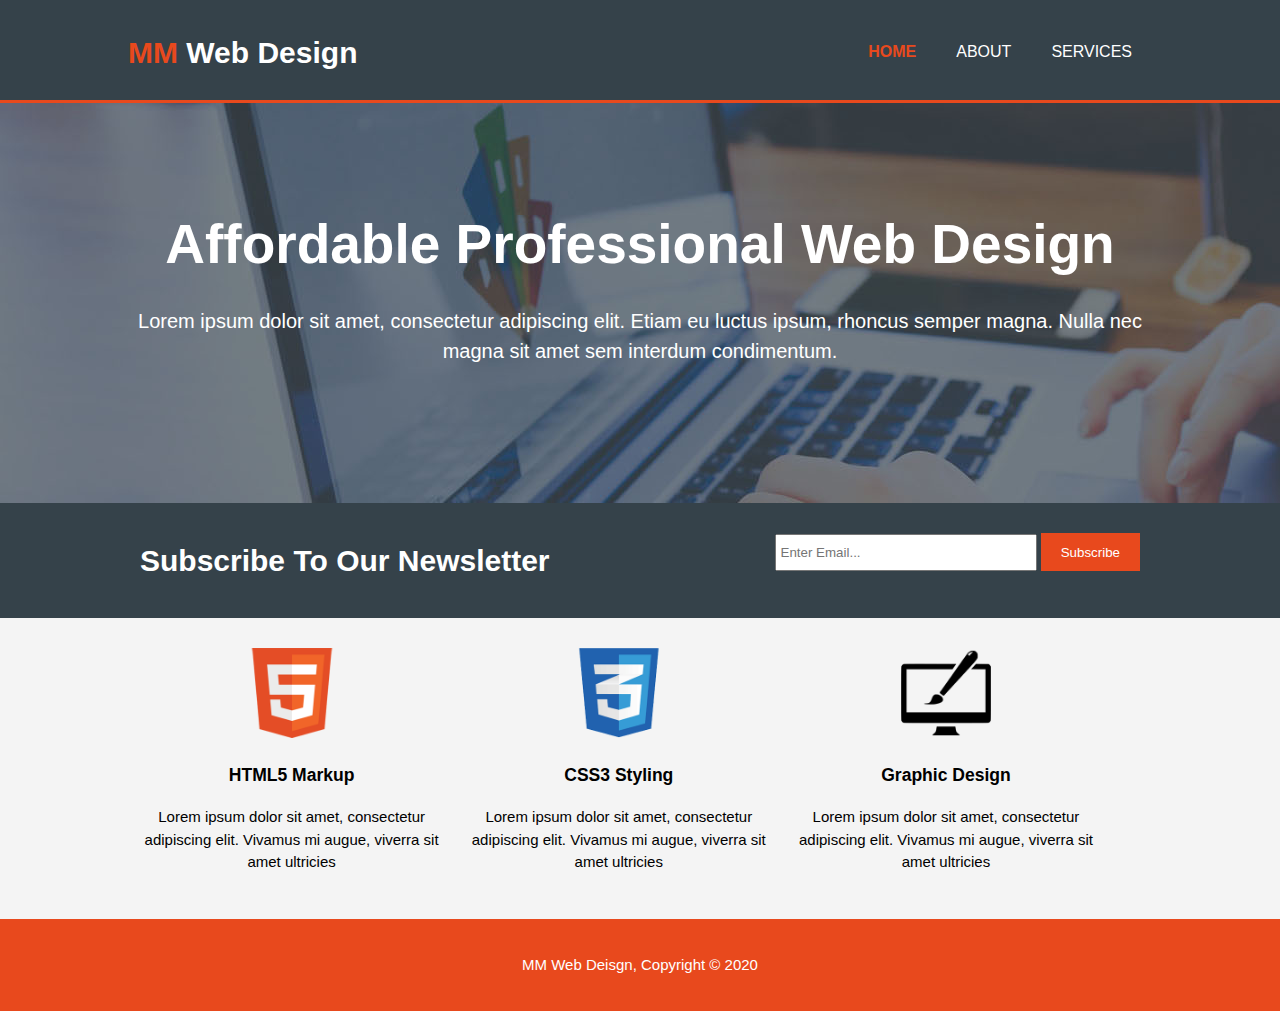
<file: index.html>
<!DOCTYPE html>
<html>
  <head>
    <meta charset="utf-8">
    <meta name="viewport" content="width=device-width">
    <title>MM Web Deisgn | Welcome</title>
    <link rel="stylesheet" href="./css/style.css">
  </head>
  <body>
    <header>
      <div class="container">
        <div id="branding">
          <h1><span class="highlight">MM</span> Web Design</h1>
        </div>
        <nav>
          <ul>
            <li class="current"><a href="index.html">Home</a></li>
            <li><a href="about.html">About</a></li>
            <li><a href="services.html">Services</a></li>
          </ul>
        </nav>
      </div>
    </header>

    <section>
      <div id="showcase">
        <div class="container">
          <h1>Affordable Professional Web Design</h1>
          <p>Lorem ipsum dolor sit amet, consectetur adipiscing elit. Etiam eu luctus ipsum, rhoncus semper magna. Nulla nec magna sit amet sem interdum condimentum.</p>
        </div>
      </div>
    </section>

    <section>
      <div id="newsletter">
        <div class="container">
          <h1>Subscribe To Our Newsletter</h1>
          <form>
            <input type="email" placeholder="Enter Email...">
            <button type="submit" class="button_1">Subscribe</button>
          </form>
        </div>
      </div>
    </section>

    <section>
      <div id="boxes">
        <div class="container">
          <div class="box">
            <img src="./img/logo_html.png">
            <h3>HTML5 Markup</h3>
            <p>Lorem ipsum dolor sit amet, consectetur adipiscing elit. Vivamus mi augue, viverra sit amet ultricies</p>
          </div>
          <div class="box">
            <img src="./img/logo_css.png">
            <h3>CSS3 Styling</h3>
            <p>Lorem ipsum dolor sit amet, consectetur adipiscing elit. Vivamus mi augue, viverra sit amet ultricies</p>
          </div>
          <div class="box">
            <img src="./img/logo_brush.png">
            <h3>Graphic Design</h3>
            <p>Lorem ipsum dolor sit amet, consectetur adipiscing elit. Vivamus mi augue, viverra sit amet ultricies</p>
          </div>
        </div>
      </div>
    </section>

    <footer>
      <p>MM Web Deisgn, Copyright &copy; 2020</p>
    </footer>
  </body>
</html>
</file>
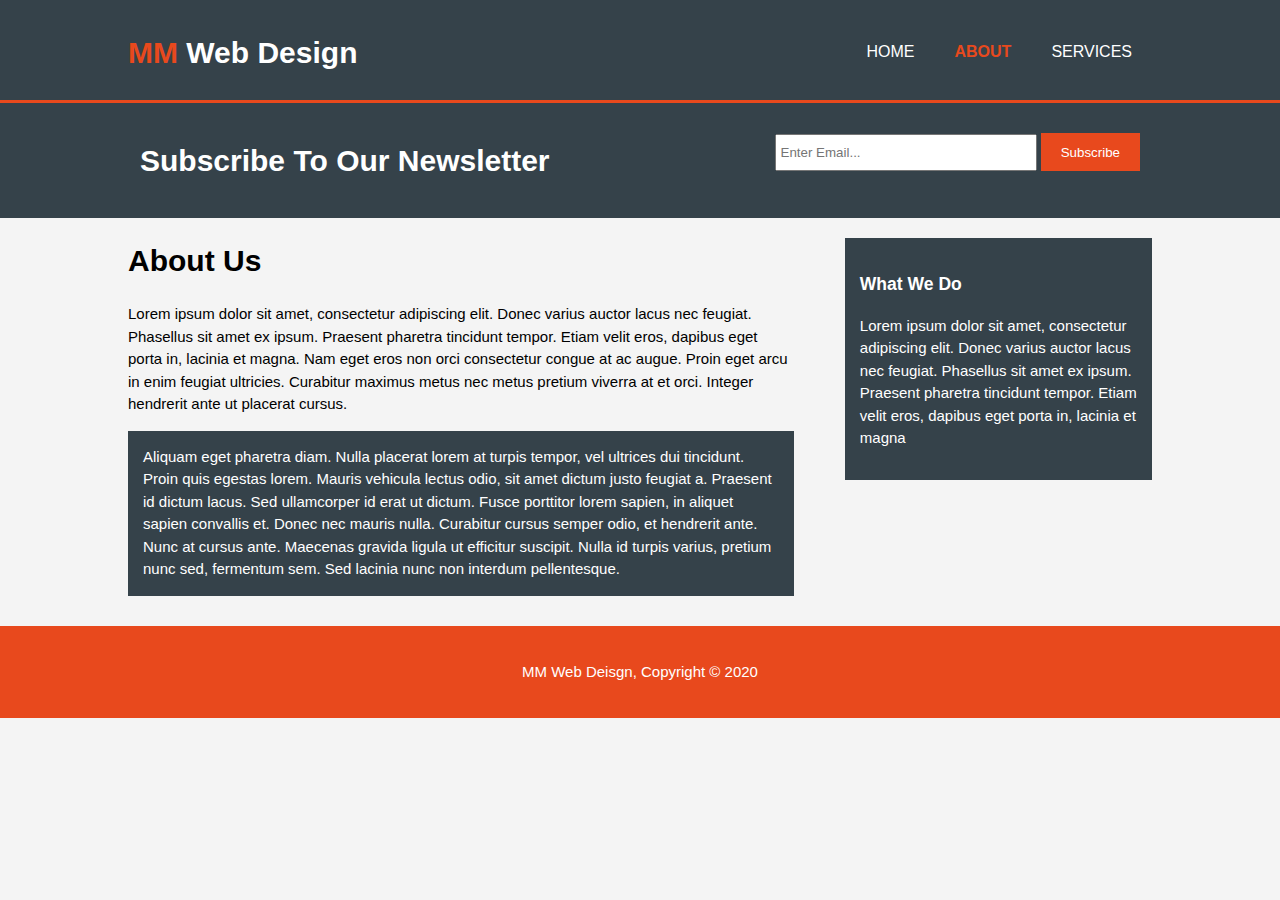
<file: about.html>
<!DOCTYPE html>
<html>
  <head>
    <meta charset="utf-8">
    <meta name="viewport" content="width=device-width">
    <title>MM Web Deisgn | About</title>
    <link rel="stylesheet" href="./css/style.css">
  </head>
  <body>
    <header>
      <div class="container">
        <div id="branding">
          <h1><span class="highlight">MM</span> Web Design</h1>
        </div>
        <nav>
          <ul>
            <li><a href="index.html">Home</a></li>
            <li class="current"><a href="about.html">About</a></li>
            <li><a href="services.html">Services</a></li>
          </ul>
        </nav>
      </div>
    </header>

    <section id="newsletter">
      <div class="container">
        <h1>Subscribe To Our Newsletter</h1>
        <form>
          <input type="email" placeholder="Enter Email...">
          <button type="submit" class="button_1">Subscribe</button>
        </form>
      </div>
    </section>

    <section id="main">
      <div class="container">
        <article id="main-col">
          <h1 class="page-title">About Us</h1>
          <p>
            Lorem ipsum dolor sit amet, consectetur adipiscing elit. Donec varius auctor lacus nec feugiat. Phasellus sit amet ex ipsum. Praesent pharetra tincidunt tempor. Etiam velit eros, dapibus eget porta in, lacinia et magna. Nam eget eros non orci consectetur congue at ac augue. Proin eget arcu in enim feugiat ultricies. Curabitur maximus metus nec metus pretium viverra at et orci. Integer hendrerit ante ut placerat cursus.
          </p>
          <p class="dark">
Aliquam eget pharetra diam. Nulla placerat lorem at turpis tempor, vel ultrices dui tincidunt. Proin quis egestas lorem. Mauris vehicula lectus odio, sit amet dictum justo feugiat a. Praesent id dictum lacus. Sed ullamcorper id erat ut dictum. Fusce porttitor lorem sapien, in aliquet sapien convallis et. Donec nec mauris nulla. Curabitur cursus semper odio, et hendrerit ante. Nunc at cursus ante. Maecenas gravida ligula ut efficitur suscipit. Nulla id turpis varius, pretium nunc sed, fermentum sem. Sed lacinia nunc non interdum pellentesque.
          </p>
        </article>

        <aside id="sidebar">
          <div class="dark">
            <h3>What We Do</h3>
            <p>Lorem ipsum dolor sit amet, consectetur adipiscing elit. Donec varius auctor lacus nec feugiat. Phasellus sit amet ex ipsum. Praesent pharetra tincidunt tempor. Etiam velit eros, dapibus eget porta in, lacinia et magna</p>
          </div>
        </aside>
      </div>
    </section>

    <footer>
      <p>MM Web Deisgn, Copyright &copy; 2020</p>
    </footer>
  </body>
</html>
</file>
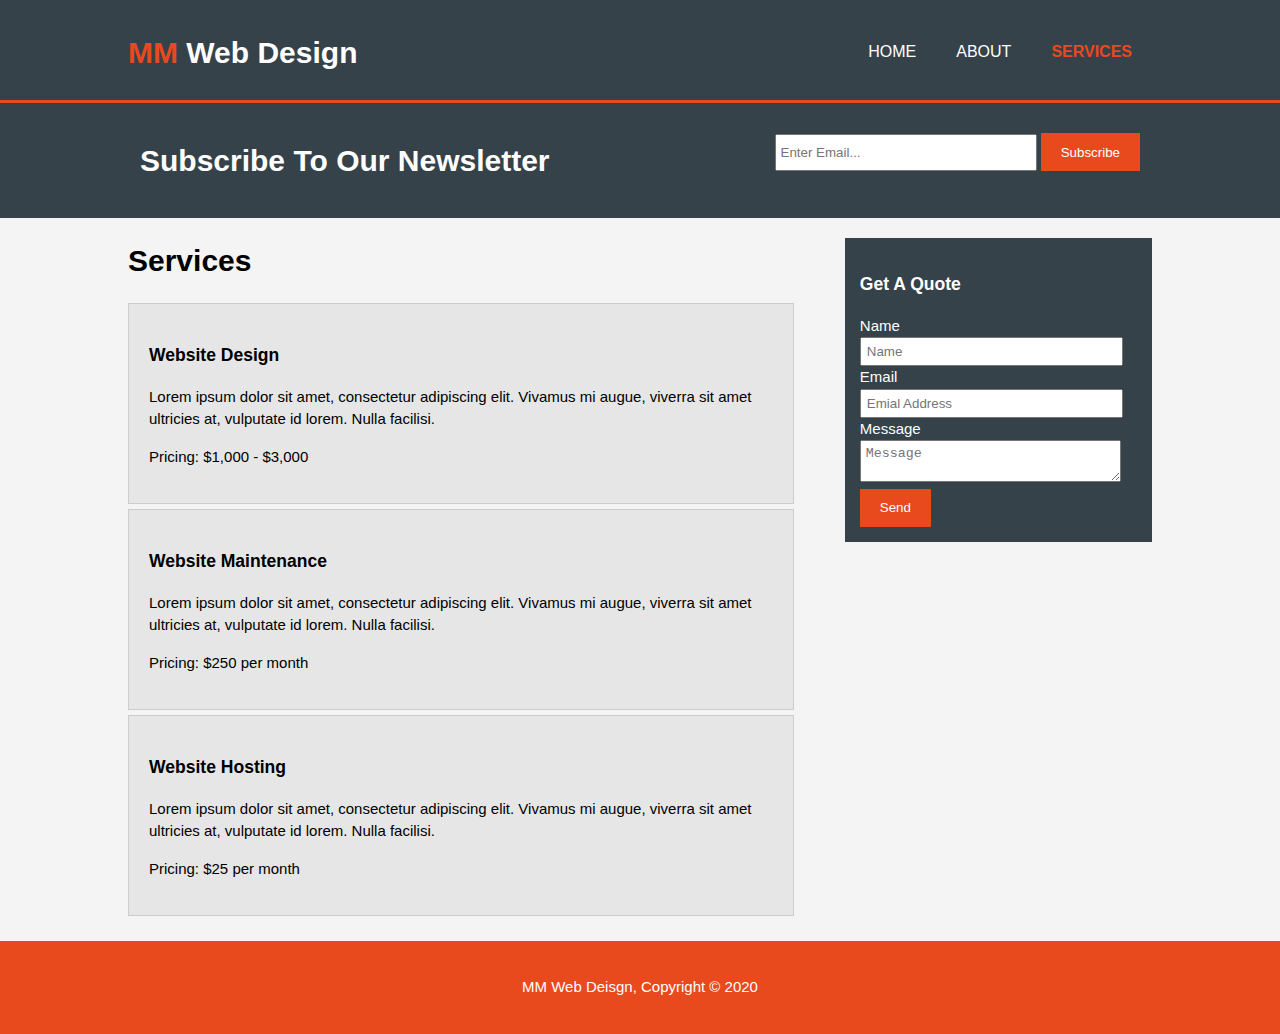
<file: services.html>
<!DOCTYPE html>
<html>
  <head>
    <meta charset="utf-8">
    <meta name="viewport" content="width=device-width">
    <title>MM Web Deisgn | Services</title>
    <link rel="stylesheet" href="./css/style.css">
  </head>
  <body>
    <header>
      <div class="container">
        <div id="branding">
          <h1><span class="highlight">MM</span> Web Design</h1>
        </div>
        <nav>
          <ul>
            <li><a href="index.html">Home</a></li>
            <li><a href="about.html">About</a></li>
            <li class="current"><a href="services.html">Services</a></li>
          </ul>
        </nav>
      </div>
    </header>

    <section id="newsletter">
      <div class="container">
        <h1>Subscribe To Our Newsletter</h1>
        <form>
          <input type="email" placeholder="Enter Email...">
          <button type="submit" class="button_1">Subscribe</button>
        </form>
      </div>
    </section>

    <section id="main">
      <div class="container">
        <article id="main-col">
          <h1 class="page-title">Services</h1>
          <ul id="services">
            <li>
              <h3>Website Design</h3>
              <p>Lorem ipsum dolor sit amet, consectetur adipiscing elit. Vivamus mi augue, viverra sit amet ultricies at, vulputate id lorem. Nulla facilisi.</p>
						  <p>Pricing: $1,000 - $3,000</p>
            </li>
            <li>
              <h3>Website Maintenance</h3>
              <p>Lorem ipsum dolor sit amet, consectetur adipiscing elit. Vivamus mi augue, viverra sit amet ultricies at, vulputate id lorem. Nulla facilisi.</p>
						  <p>Pricing: $250 per month</p>
            </li>
            <li>
              <h3>Website Hosting</h3>
              <p>Lorem ipsum dolor sit amet, consectetur adipiscing elit. Vivamus mi augue, viverra sit amet ultricies at, vulputate id lorem. Nulla facilisi.</p>
						  <p>Pricing: $25 per month</p>
            </li>
          </ul>
        </article>

        <aside id="sidebar">
          <div class="dark">
            <h3>Get A Quote</h3>
            <form class="quote">
  						<div>
  							<label>Name</label><br>
  							<input type="text" placeholder="Name">
  						</div>
  						<div>
  							<label>Email</label><br>
  							<input type="email" placeholder="Emial Address">
  						</div>
  						<div>
  							<label>Message</label><br>
  							<textarea placeholder="Message"></textarea>
  						</div>
  						<button class="button_1" type="submit">Send</button>
					</form>
          </div>
        </aside>
      </div>
    </section>

    <footer>
      <p>MM Web Deisgn, Copyright &copy; 2020</p>
    </footer>
  </body>
</html>
</file>
<file: css/style.css>
body{
  font: 15px/1.5 Arial, Helvetica,sans-serif;
  padding:0;
  margin:0;
  background-color:#f4f4f4;
}

/* Global */
.container{
  width:80%;
  margin:auto;
  overflow:hidden;
}

ul{
  margin:0;
  padding:0;
}

.button_1{
  height:38px;
  background:#e8491d;
  border:0;
  padding-left: 20px;
  padding-right:20px;
  color:#ffffff;
}

.dark{
  padding:15px;
  background:#35424a;
  color:#ffffff;
  margin-top:10px;
  margin-bottom:10px;
}

/* Header **/
header{
  background:#35424a;
  color:#ffffff;
  padding-top:30px;
  min-height:70px;
  border-bottom:#e8491d 3px solid;
}

header a{
  color:#ffffff;
  text-decoration:none;
  text-transform: uppercase;
  font-size:16px;
}

header li{
  float:left;
  display:inline;
  padding: 0 20px 0 20px;
}

header #branding{
  float:left;
}

header #branding h1{
  margin:0;
}

header nav{
  float:right;
  margin-top:10px;
}

header .highlight, header .current a{
  color:#e8491d;
  font-weight:bold;
}

header a:hover{
  color:#cccccc;
  font-weight:bold;
}

/* Showcase */
#showcase{
  min-height:400px;
  background:url('../img/showcase.jpg') no-repeat 0 -400px;
  text-align:center;
  color:#ffffff;
}

#showcase h1{
  margin-top:100px;
  font-size:55px;
  margin-bottom:10px;
}

#showcase p{
  font-size:20px;
}

/* Newsletter */
#newsletter{
  padding:15px;
  color:#ffffff;
  background:#35424a
}

#newsletter h1{
  float:left;
}

#newsletter form {
  float:right;
  margin-top:15px;
}

#newsletter input[type="email"]{
  padding:4px;
  height:25px;
  width:250px;
}

/* Boxes */
#boxes{
  margin-top:20px;
}

#boxes .box{
  float:left;
  text-align: center;
  width:30%;
  padding:10px;
}

#boxes .box img{
  width:90px;
}

/* Sidebar */
aside#sidebar{
  float:right;
  width:30%;
  margin-top:10px;
}

aside#sidebar .quote input, aside#sidebar .quote textarea{
  width:90%;
  padding:5px;
}

/* Main-col */
article#main-col{
  float:left;
  width:65%;
}

/* Services */
ul#services li{
  list-style: none;
  padding:20px;
  border: #cccccc solid 1px;
  margin-bottom:5px;
  background:#e6e6e6;
}

footer{
  padding:20px;
  margin-top:20px;
  color:#ffffff;
  background-color:#e8491d;
  text-align: center;
}

/* Media Queries */
@media(max-width: 768px){
  header #branding,
  header nav,
  header nav li,
  #newsletter h1,
  #newsletter form,
  #boxes .box,
  article#main-col,
  aside#sidebar{
    float:none;
    text-align:center;
    width:100%;
  }

  header{
    padding-bottom:20px;
  }

  #showcase h1{
    margin-top:40px;
  }

  #newsletter button, .quote button{
    display:block;
    width:100%;
  }

  #newsletter form input[type="email"], .quote input, .quote textarea{
    width:100%;
    margin-bottom:5px;
  }
}
</file>
